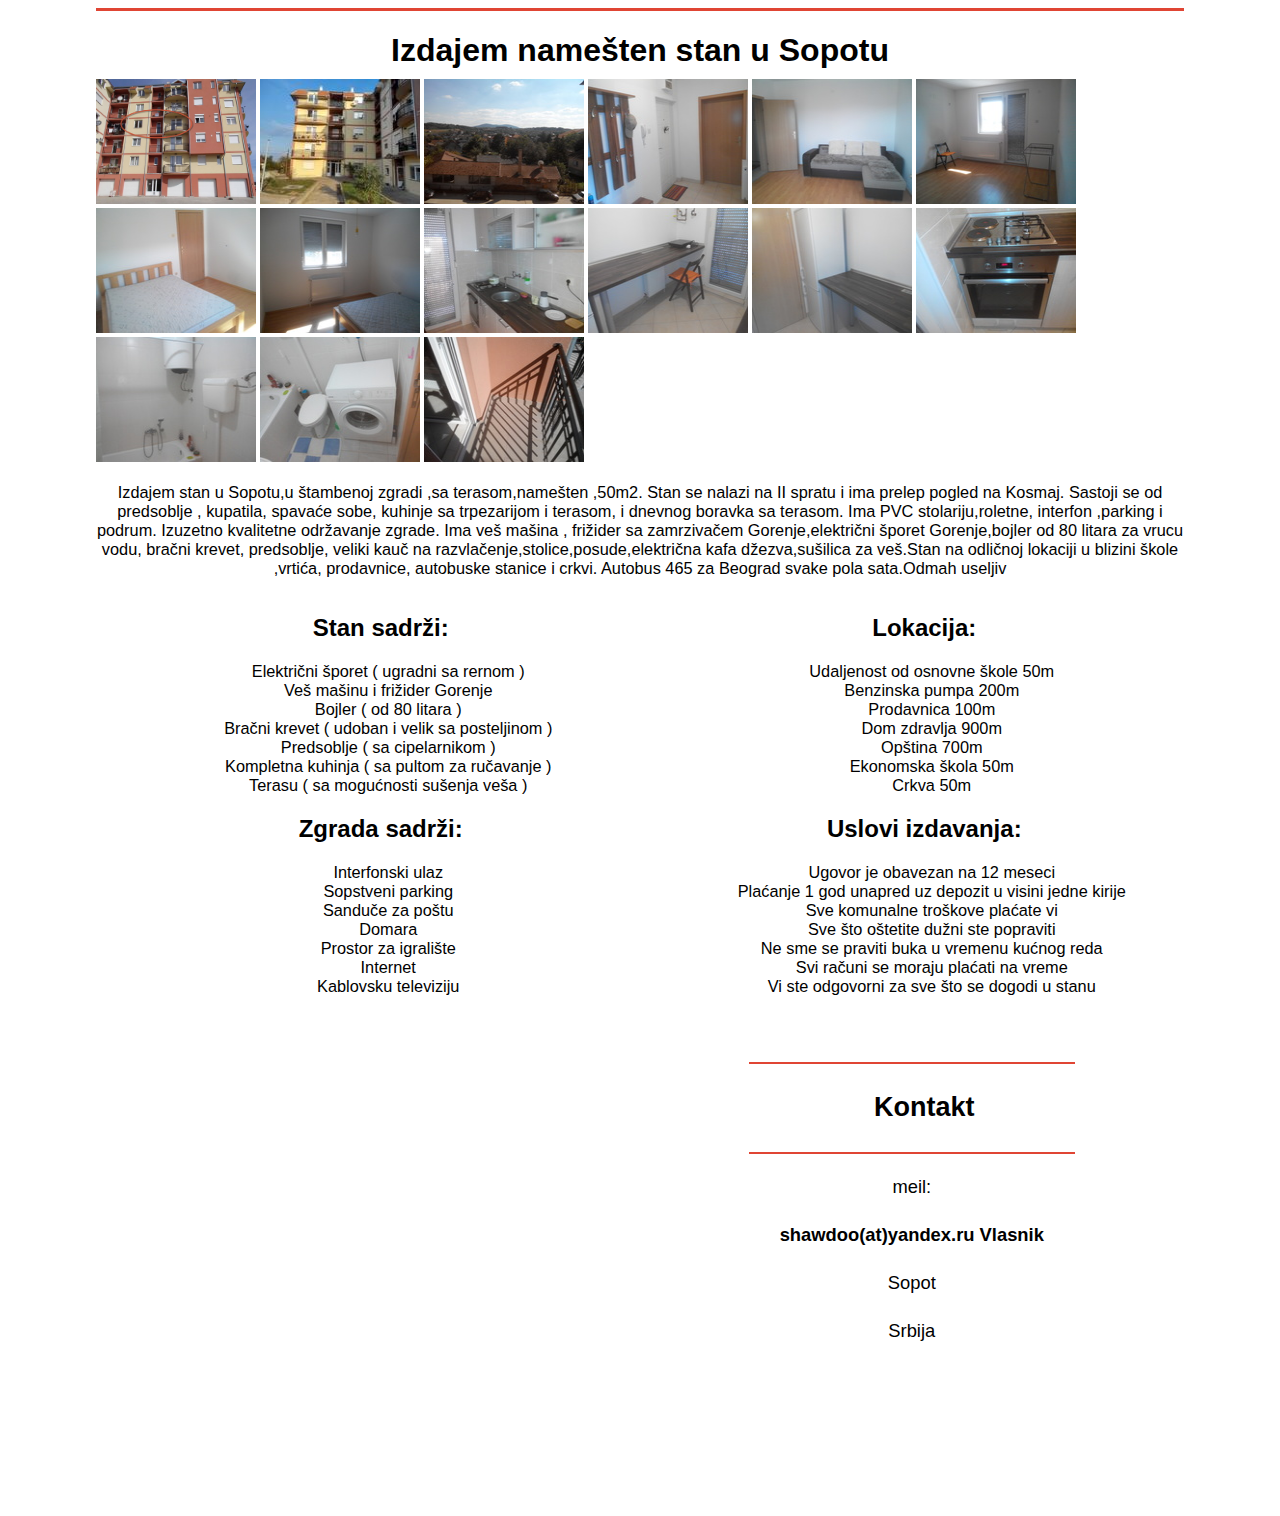
<file: index.html>
<!DOCTYPE html>
<html lang="sr">
 <head>  
    <meta charset="utf-8">
    <title>Izdavanje namestenog stana od vlasnika u Sopotu</title>
    <meta name="description" content="Izdajem stan u Sopotu,u stambenoj zgradi,sa terasom,namesten,50m2. Stan se nalazi na II spratu i ima prelep pogled na Kosmaj">
    <meta name="author" content="Vlasnik">
    <meta name="google-site-verification" content="0BSaNN8vi3D-_csB_5U6hKaZ0qRYksHeVopK65vlPRQ" />
    <link rel="stylesheet" href="css/style.css" type="text/css"/> 
    <style>div {background-color: white;}</style>
 </head>
 <body>
    

   <div class="sasa"><h1>Izdajem namešten stan u Sopotu</h1>
   
   <img src="img/2.JPG" alt="pogled na terasu" width="160" height="125">
   <img src="img/20180913172617.jpg" alt="ulaz u zgradu" width="160" height="125">
   <img src="img/20180912151640.jpg" alt="pogled sa terase" width="160" height="125">
   <img src="img/20180912150130.jpg" alt="hodnik" width="160" height="125">
   <img src="img/20180912141625.jpg" alt="dnevna soba" width="160" height="125">
   <img src="img/20180912141836.jpg" alt="soba drugi deo" width="160" height="125">
   <img src="img/20180912143009.jpg" alt="spavaća soba" width="160" height="125">
   <img src="img/20180912142935.jpg" alt="grejanje u sobi" width="160" height="125">
   <img src="img/20180912153917.jpg" alt="kuhinja" width="160" height="125">
   <img src="img/20180912154014.jpg" alt="trpezarija" width="160" height="125">
   <img src="img/20180912154141.jpg" alt="frižider" width="160" height="125">
   <img src="img/20180912154424.jpg" alt="šporet" width="160" height="125">
   <img src="img/20180912144940.jpg" alt="kupatilo" width="160" height="125">
   <img src="img/20180912145027.jpg" alt="veš mašina" width="160" height="125">
   <img src="img/20180912151656.jpg" alt="terasa" width="160" height="125">
   
   <p class="centar">Izdajem stan u Sopotu,u štambenoj zgradi ,sa terasom,namešten ,50m2. Stan se nalazi na II spratu i ima prelep pogled na Kosmaj. Sastoji se od predsoblje , kupatila, spavaće sobe, kuhinje sa trpezarijom i terasom, i dnevnog boravka sa terasom. Ima PVC stolariju,roletne, interfon ,parking i podrum. Izuzetno kvalitetne održavanje zgrade. Ima veš mašina , frižider sa zamrzivačem Gorenje,električni šporet Gorenje,bojler od 80 litara za vrucu vodu, bračni krevet, predsoblje, veliki kauč na razvlačenje,stolice,posude,električna kafa džezva,sušilica za veš.Stan na odličnoj lokaciji u blizini škole ,vrtića, prodavnice, autobuske stanice i crkvi. Autobus 465 za Beograd svake pola sata.Odmah useljiv</p>
   <div class="sasa-6"><h2>Stan sadrži:</h2>
     <ul style="list-style-type:none;">
       <li>Električni šporet ( ugradni sa rernom )</li>
       <li>Veš mašinu i frižider Gorenje </li>
       <li>Bojler ( od 80 litara )</li>
       <li>Bračni krevet ( udoban i velik sa posteljinom )</li>
       <li>Predsoblje ( sa cipelarnikom )</li>
       <li>Kompletna kuhinja ( sa pultom za ručavanje )</li>
       <li>Terasu ( sa mogućnosti sušenja veša )</li>
    </ul>
    <h2>Zgrada sadrži:</h2>
     <ul style="list-style-type:none;">
       <li>Interfonski ulaz</li>
       <li>Sopstveni parking</li>
       <li>Sanduče za poštu</li>
       <li>Domara</li>
       <li>Prostor za igralište</li>
       <li>Internet</li>
       <li>Kablovsku televiziju</li>
    </ul></div>
    
    <div class="sasa-6"><h2>Lokacija:</h2>
     <ul style="list-style-type:none;">
       <li>Udaljenost od osnovne škole 50m</li>
       <li>Benzinska pumpa 200m</li>
       <li>Prodavnica 100m</li>
       <li>Dom zdravlja 900m</li>
       <li>Opština 700m</li>
       <li>Ekonomska škola 50m</li>
       <li>Crkva 50m</li>
      
    </ul><h2>Uslovi izdavanja:</h2>
     <ul style="list-style-type:none;">
       <li>Ugovor je obavezan na 12 meseci</li>
       <li>Plaćanje 1 god unapred uz depozit u visini jedne kirije</li>
       <li>Sve komunalne troškove plaćate vi</li>
       <li>Sve što oštetite dužni ste popraviti</li>
       <li>Ne sme se praviti buka u vremenu kućnog reda</li>
       <li>Svi računi se moraju plaćati na vreme</li>
       <li>Vi ste odgovorni za sve što se dogodi u stanu</li>
       
    </ul></div>
    
 <div><footer class="footer">
<div class="container-fluid">
<div id="map-row" class="row ramg"> 
<div class="sasa-6">    
    <iframe src="https://www.google.com/maps/embed?pb=!1m18!1m12!1m3!1d3737.123023816486!2d20.574123815859508!3d44.52519130362389!2m3!1f0!2f0!3f0!3m2!1i1024!2i768!4f13.1!3m3!1m2!1s0x0%3A0x0!2s8GP2GHGG%2B3G!5e1!3m2!1ssr!2srs!4v1621513827240!5m2!1ssr!2srs" width="100%" height="400" style="border:0;" allowfullscreen="" aria-hidden="false" tabindex="0" title="naša lokacija"></iframe>
      </div>
      
      <div id="map-overlay" class="sasa-6" style="">
    		<div class="info">
                <div class="naslov"><h2>Kontakt</h2></div>
                <p>meil:</p>
    			<p><strong>shawdoo(at)yandex.ru  Vlasnik</strong></p>
    			<p>Sopot</p>
    			<p>Srbija</p>
    		</div>
        </div>
      </div>
    </div>
  </footer>  </div>  
</div>
</body>
</html>
</file>
<file: css/style.css>
p {
color: black;
font-size: 1.02em;
font-family: Arial;
}
h1 {
text-align:center;
margin-bottom: 10px;
color: black;
font-family: Arial;
}
h2 {
margin-left: 25px;
color: black;
font-family: Arial;
}
body {
max-width: 100%;
background: #fffff;
}
ul {
color: black;
font-size: 1.02em;
font-family: Arial;
}

/* saša komande*/
.sasa{
border-top:3px solid #E04534;
border-bottom:3px solid #E04534;
margin: 0 7% 0 7%;
}
.desno{
text-align:right;
margin-right:10px;
}
.centar{
text-align:center;
}
h3, h4, h5, h6 {
margin-left: 20px;
}
.sasa-6{
	text-align:center;
float:left;
width:50%;
color:#000000;
margin-bottom:50px;
}
.info{
font-size:18px;
line-height: 1.6;
text-align:center;
}
.naslov{
border-top:2px solid #E04534;
border-bottom:2px solid #E04534;
margin-left:20%;
margin-right:20%;
}
</file>
